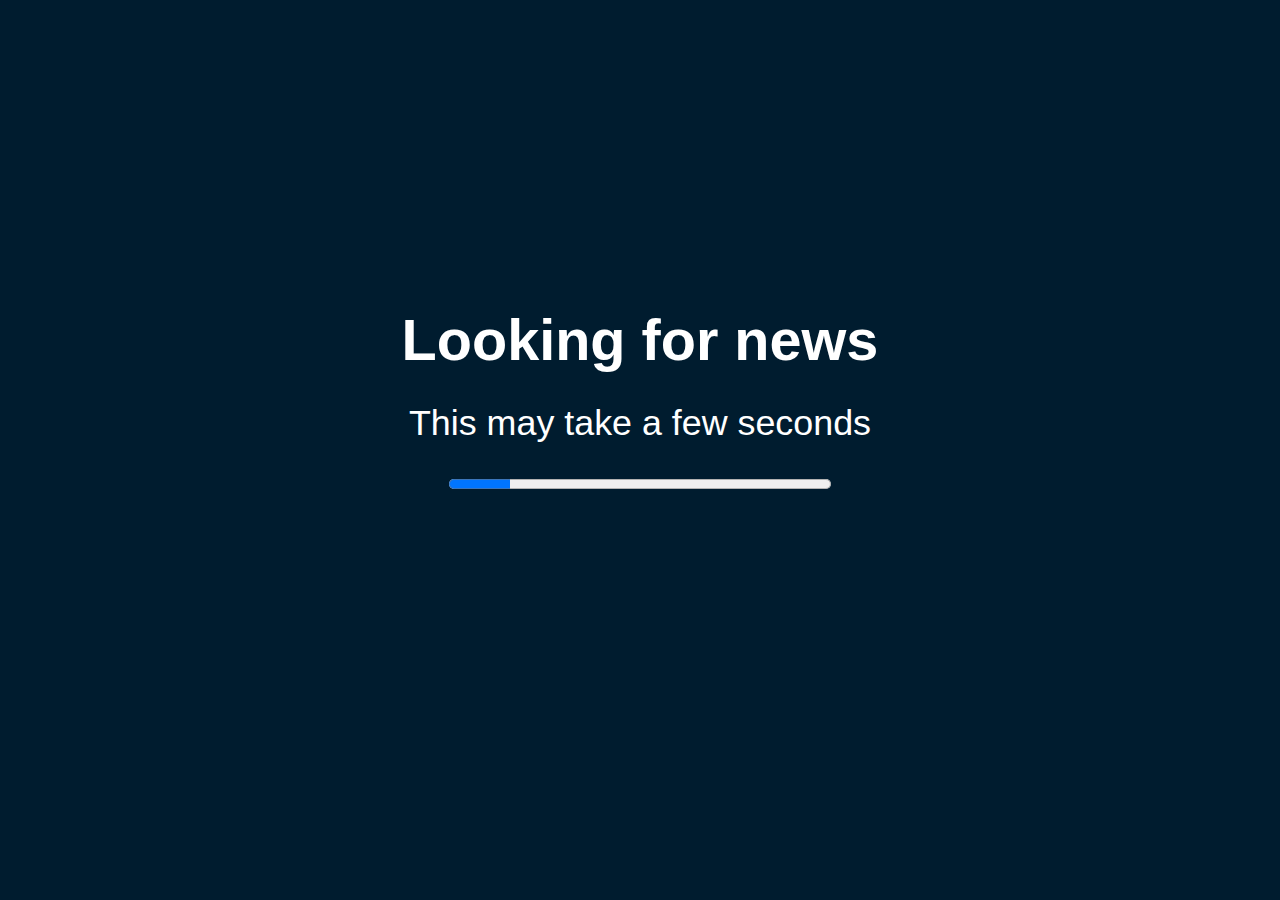
<file: loader.html>
<!DOCTYPE html>
<html lang="en">
  <head>
    <meta charset="UTF-8" />
    <meta http-equiv="X-UA-Compatible" content="IE=edge" />
    <meta name="viewport" content="width=device-width, initial-scale=1.0" />
    <link rel="stylesheet" href="loader.css" />
    <script src="loader.js"></script>
    <title>News Paper</title>
  </head>

  <body>
    <section class="loader-section">
      
      <h1>Looking for news</h1>      
      <p>This may take a few seconds</p>       
      <progress id="progreso" max="100" value="0"></progress>
      <span class="loader"></span>
      

    </section>
  </body>  
</html>
</file>
<file: loader.css>
body {
    background: rgb(0 28 47);
    display: flex;
    justify-content: center;
    align-items: center;
    height: 100vh;
    margin: 0; 
    font-family: Arial, sans-serif;
}

.loader-section {
    text-align: center;
    color: white;
    display: flex;
    flex-direction: column;
    justify-content: center;
    align-items: center;
    height: 100vh;
}

h1 {
    font-size: 4.5vw;
    margin: 20px 0;
}

p {
    font-size: 2.8vw;
    margin: 10px 0;    
}

.loader {
    position: relative;
    transform: rotateZ(45deg);
    perspective: 1000px;
    border-radius: 80%;
    width: 100px;
    height: 100px;
    color: #fff;   
}

.loader:before,
.loader:after {
    content: '';
    display: block;
    position: absolute;
    top: 0;
    left: 0;
    width: inherit;
    height: inherit;
    border-radius: 50%;
    transform: rotateX(70deg);
    animation: 1s spin linear infinite;
}

.loader:after {
    color: #008cff;
    transform: rotateY(70deg);
    animation-delay: .4s;
}

progress {
    width: 80%;
    height: 20px;
    margin: 20px 0;
}

@keyframes rotate {
    0% {
        transform: translate(-50%, -50%) rotateZ(0deg);
    }
    100% {
        transform: translate(-50%, -50%) rotateZ(360deg);
    }
}

@keyframes rotateccw {
    0% {
        transform: translate(-50%, -50%) rotate(0deg);
    }
    100% {
        transform: translate(-50%, -50%) rotate(-360deg);
    }
}

@keyframes spin {
    0%,
    100% {
        box-shadow: .2em 0px 0 0px currentcolor;
    }
    12% {
        box-shadow: .2em .2em 0 0 currentcolor;
    }
    25% {
        box-shadow: 0 .2em 0 0px currentcolor;
    }
    37% {
        box-shadow: -.2em .2em 0 0 currentcolor;
    }
    50% {
        box-shadow: -.2em 0 0 0 currentcolor;
    }
    62% {
        box-shadow: -.2em -.2em 0 0 currentcolor;
    }
    75% {
        box-shadow: 0px -.2em 0 0 currentcolor;
    }
    87% {
        box-shadow: .2em -.2em 0 0 currentcolor;
    }
}
</file>
